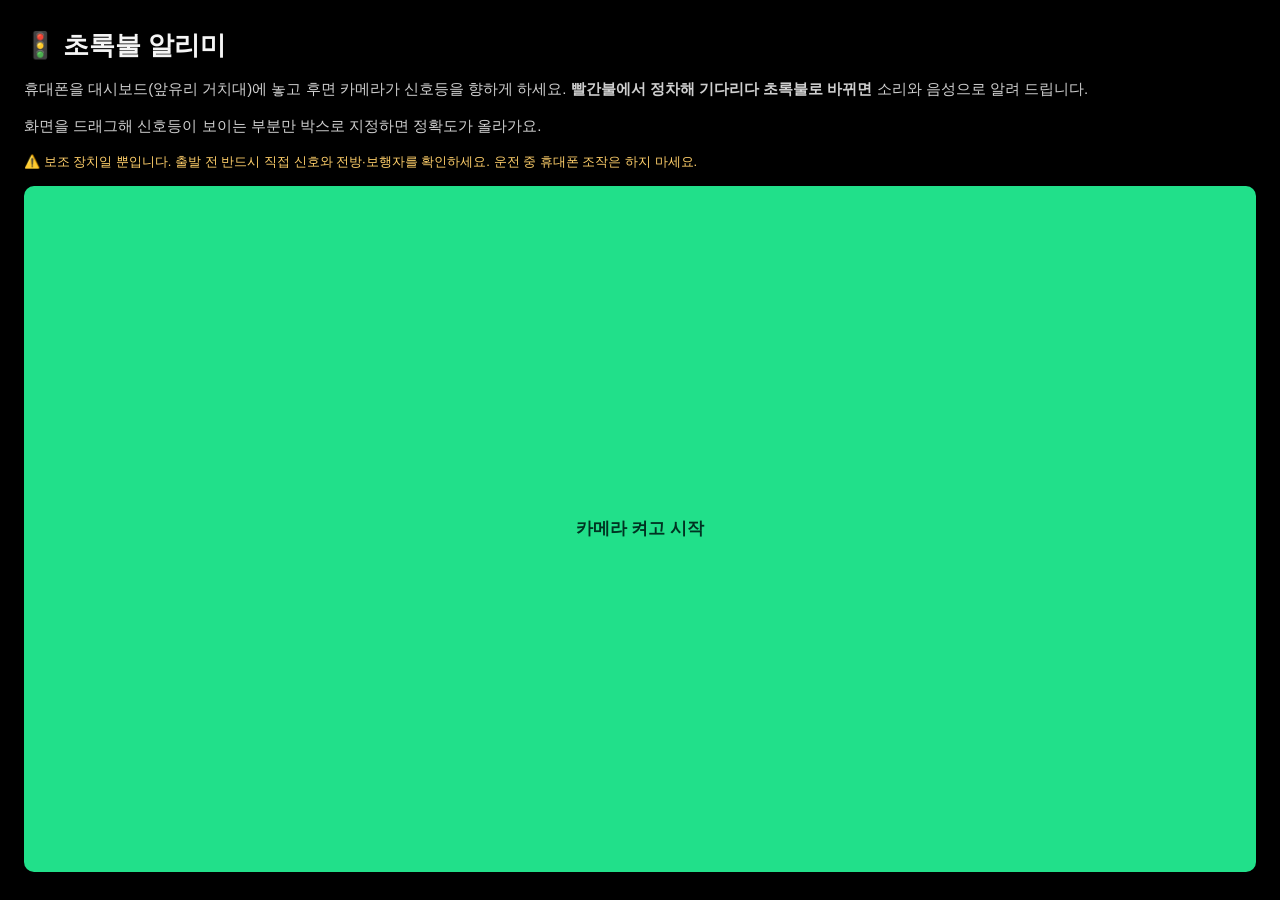
<file: green-light/index.html>
<!doctype html>
<html lang="ko">
<head>
<meta charset="utf-8">
<meta name="viewport" content="width=device-width, initial-scale=1, viewport-fit=cover">
<meta name="apple-mobile-web-app-capable" content="yes">
<meta name="theme-color" content="#000000">
<title>초록불 알리미</title>
<style>
  :root { --bg:#000; --fg:#f5f5f5; --muted:#9a9a9a; --red:#ff4a3d; --green:#21e08a; --panel:rgba(20,20,20,.82); }
  * { box-sizing:border-box; }
  html,body { margin:0; height:100%; background:var(--bg); color:var(--fg);
    font-family:-apple-system,BlinkMacSystemFont,"Apple SD Gothic Neo","Malgun Gothic",sans-serif; }
  #stage { position:fixed; inset:0; overflow:hidden; touch-action:none; }
  video, #overlay { position:absolute; inset:0; width:100%; height:100%; object-fit:cover; }
  #overlay { z-index:1; }
  #flash { position:absolute; inset:0; z-index:2; background:var(--green); opacity:0; pointer-events:none; transition:opacity .6s; }
  #flash.on { opacity:.75; transition:none; }
  .panel { position:absolute; left:12px; right:12px; z-index:3; background:var(--panel);
    border-radius:14px; padding:12px 14px; backdrop-filter:blur(6px); }
  #top { top:calc(env(safe-area-inset-top) + 12px); display:flex; align-items:center; gap:12px; }
  #lamp { width:34px; height:34px; border-radius:50%; background:#333; flex:none; box-shadow:0 0 0 2px #555 inset; }
  #lamp.red { background:var(--red); box-shadow:0 0 18px var(--red); }
  #lamp.green { background:var(--green); box-shadow:0 0 18px var(--green); }
  #status { font-size:18px; font-weight:700; }
  #sub { font-size:13px; color:var(--muted); margin-top:2px; }
  .bars { margin-left:auto; display:flex; gap:4px; align-items:flex-end; height:34px; }
  .bar { width:8px; background:#333; border-radius:3px; position:relative; height:100%; overflow:hidden; }
  .bar i { position:absolute; left:0; right:0; bottom:0; height:0; }
  #barR i { background:var(--red); } #barG i { background:var(--green); }
  #bottom { bottom:calc(env(safe-area-inset-bottom) + 12px); }
  .row { display:flex; gap:8px; align-items:center; flex-wrap:wrap; }
  button { font:inherit; font-size:15px; border:0; border-radius:10px; padding:10px 14px; background:#2c2c2c; color:var(--fg); }
  button.primary { background:var(--green); color:#032; font-weight:700; flex:1; font-size:17px; padding:14px; }
  button.primary.stop { background:#444; color:var(--fg); }
  label { font-size:13px; color:var(--muted); display:flex; align-items:center; gap:8px; }
  input[type=range] { flex:1; }
  .hint { font-size:12px; color:var(--muted); margin:8px 0 0; line-height:1.45; }
  #settings { margin-top:10px; display:none; }
  #settings.open { display:block; }
  #settings .row { margin-top:8px; }
  #intro { position:absolute; inset:0; z-index:5; background:#000; display:flex; flex-direction:column;
    justify-content:center; padding:28px 24px; gap:14px; }
  #intro h1 { margin:0; font-size:26px; }
  #intro p { margin:0; color:#cfcfcf; line-height:1.55; font-size:15px; }
  #intro .warn { color:#ffcf6a; font-size:13px; }
  #intro.hidden { display:none; }
</style>
</head>
<body>
<div id="stage">
  <video id="video" playsinline muted autoplay></video>
  <canvas id="overlay"></canvas>
  <div id="flash"></div>

  <div id="top" class="panel">
    <div id="lamp"></div>
    <div>
      <div id="status">대기</div>
      <div id="sub">시작을 누르세요</div>
    </div>
    <div class="bars"><div class="bar" id="barR"><i></i></div><div class="bar" id="barG"><i></i></div></div>
  </div>

  <div id="bottom" class="panel">
    <div class="row">
      <button id="startBtn" class="primary">시작</button>
      <button id="testBtn">🔊 소리</button>
      <button id="setBtn">⚙︎</button>
    </div>
    <div id="settings">
      <div class="row"><label style="flex:1">감도 <input id="sens" type="range" min="1" max="10" value="5"></label></div>
      <div class="row">
        <label><input id="voice" type="checkbox" checked> 음성 안내</label>
        <label><input id="mask" type="checkbox" checked> 감지된 색 표시</label>
        <button id="roiReset">영역 초기화</button>
      </div>
      <p class="hint">화면을 손가락으로 드래그해 <b>신호등이 보이는 영역</b>만 박스로 지정하면 오작동이 크게 줄어요.
        브레이크등·간판이 박스에 들어가지 않게 위쪽으로 좁게 잡으세요.</p>
    </div>
  </div>

  <div id="intro">
    <h1>🚦 초록불 알리미</h1>
    <p>휴대폰을 대시보드(앞유리 거치대)에 놓고 후면 카메라가 신호등을 향하게 하세요.
      <b>빨간불에서 정차해 기다리다 초록불로 바뀌면</b> 소리와 음성으로 알려 드립니다.</p>
    <p>화면을 드래그해 신호등이 보이는 부분만 박스로 지정하면 정확도가 올라가요.</p>
    <p class="warn">⚠️ 보조 장치일 뿐입니다. 출발 전 반드시 직접 신호와 전방·보행자를 확인하세요.
      운전 중 휴대폰 조작은 하지 마세요.</p>
    <button id="introBtn" class="primary">카메라 켜고 시작</button>
  </div>
</div>

<script src="detector.js"></script>
<script>
(() => {
  'use strict';
  const { analyzePixels, classifyPixel, GreenLightDetector } = window.GreenLight;
  const $ = (id) => document.getElementById(id);
  const video = $('video'), overlay = $('overlay'), octx = overlay.getContext('2d');
  const work = document.createElement('canvas'), wctx = work.getContext('2d', { willReadFrequently: true });
  const PROC_W = 320;                      // 분석용 축소 해상도 (가로)
  const LS = (k, v) => { try { return v === undefined ? localStorage.getItem(k) : localStorage.setItem(k, v); } catch { return null; } };

  // ── 설정 ──────────────────────────────
  const DEFAULT_ROI = { x: 0.15, y: 0.13, w: 0.7, h: 0.35 };   // 화면 기준 비율
  let roi = (() => { try { return JSON.parse(LS('gl.roi')) || DEFAULT_ROI; } catch { return DEFAULT_ROI; } })();
  const sens = $('sens'), voiceChk = $('voice'), maskChk = $('mask');
  sens.value = LS('gl.sens') || 5;
  voiceChk.checked = LS('gl.voice') !== '0';
  maskChk.checked = LS('gl.mask') !== '0';
  const minRatioFor = (s) => 0.012 / Math.pow(1.35, s - 1);   // 감도 1: 1.2% … 10: 약 0.08%
  const detector = new GreenLightDetector({ minRatio: minRatioFor(+sens.value) });
  sens.oninput = () => { detector.opts.minRatio = minRatioFor(+sens.value); LS('gl.sens', sens.value); };
  voiceChk.onchange = () => LS('gl.voice', voiceChk.checked ? '1' : '0');
  maskChk.onchange = () => LS('gl.mask', maskChk.checked ? '1' : '0');
  $('setBtn').onclick = () => $('settings').classList.toggle('open');
  $('roiReset').onclick = () => { roi = { ...DEFAULT_ROI }; LS('gl.roi', JSON.stringify(roi)); };

  // ── 소리 ──────────────────────────────
  let audio = null;
  function unlockAudio() {
    if (!audio) audio = new (window.AudioContext || window.webkitAudioContext)();
    if (audio.state === 'suspended') audio.resume();
    // iOS: 사용자 터치 안에서 한 번 말해 둬야 이후 음성이 나옴
    if ('speechSynthesis' in window) speechSynthesis.speak(new SpeechSynthesisUtterance(''));
  }
  function tone(freq, start, dur, vol = 0.6) {
    const o = audio.createOscillator(), g = audio.createGain();
    o.type = 'sine'; o.frequency.value = freq;
    g.gain.setValueAtTime(0, start);
    g.gain.linearRampToValueAtTime(vol, start + 0.02);
    g.gain.exponentialRampToValueAtTime(0.001, start + dur);
    o.connect(g).connect(audio.destination);
    o.start(start); o.stop(start + dur + 0.05);
  }
  function chime() {
    if (!audio) unlockAudio();
    const t = audio.currentTime + 0.02;
    tone(880, t, 0.35); tone(1175, t + 0.18, 0.5); tone(1568, t + 0.36, 0.7);
    if (voiceChk.checked && 'speechSynthesis' in window) {
      setTimeout(() => {
        const u = new SpeechSynthesisUtterance('초록불입니다');
        u.lang = 'ko-KR'; u.rate = 1.05; u.volume = 1;
        speechSynthesis.cancel(); speechSynthesis.speak(u);
      }, 900);
    }
    if (navigator.vibrate) navigator.vibrate([200, 100, 200]);
    $('flash').classList.add('on');
    setTimeout(() => $('flash').classList.remove('on'), 120);
  }
  $('testBtn').onclick = () => { unlockAudio(); chime(); };

  // ── 화면 꺼짐 방지 ────────────────────
  let wakeLock = null;
  async function keepAwake() {
    try { if ('wakeLock' in navigator) wakeLock = await navigator.wakeLock.request('screen'); } catch {}
  }
  document.addEventListener('visibilitychange', () => { if (running && document.visibilityState === 'visible') keepAwake(); });

  // ── 카메라 ────────────────────────────
  let stream = null, running = false, timer = null;
  async function start() {
    unlockAudio();
    try {
      stream = await navigator.mediaDevices.getUserMedia({
        audio: false,
        video: { facingMode: { ideal: 'environment' }, width: { ideal: 1280 }, height: { ideal: 720 } },
      });
    } catch (e) {
      setStatus(null, '카메라를 열 수 없어요', location.protocol === 'https:' || location.hostname === 'localhost'
        ? '브라우저 설정에서 카메라 권한을 허용해 주세요' : 'https 주소로 열어야 카메라가 동작해요');
      return;
    }
    video.srcObject = stream;
    await video.play().catch(() => {});
    running = true; detector.reset(); keepAwake();
    $('startBtn').textContent = '정지'; $('startBtn').classList.add('stop');
    $('intro').classList.add('hidden');
    loop();
  }
  function stop() {
    running = false; clearTimeout(timer);
    if (stream) stream.getTracks().forEach((t) => t.stop());
    stream = null; video.srcObject = null;
    if (wakeLock) { wakeLock.release().catch(() => {}); wakeLock = null; }
    $('startBtn').textContent = '시작'; $('startBtn').classList.remove('stop');
    setStatus(null, '대기', '시작을 누르세요'); octx.clearRect(0, 0, overlay.width, overlay.height);
  }
  $('startBtn').onclick = () => (running ? stop() : start());
  $('introBtn').onclick = start;

  // object-fit: cover 로 잘린 화면 좌표 ↔ 영상 좌표 변환
  function coverMap() {
    const vw = video.videoWidth, vh = video.videoHeight, cw = overlay.clientWidth, ch = overlay.clientHeight;
    const scale = Math.max(cw / vw, ch / vh);
    return { scale, ox: (cw - vw * scale) / 2, oy: (ch - vh * scale) / 2, vw, vh, cw, ch };
  }

  // ── 분석 루프 (약 10fps) ───────────────
  function loop() {
    if (!running) return;
    timer = setTimeout(loop, 100);
    if (!video.videoWidth) return;

    const dpr = window.devicePixelRatio || 1;
    if (overlay.width !== overlay.clientWidth * dpr) {
      overlay.width = overlay.clientWidth * dpr; overlay.height = overlay.clientHeight * dpr;
    }
    const m = coverMap();
    // 화면상의 ROI → 영상 좌표
    const sx = Math.max(0, (roi.x * m.cw - m.ox) / m.scale), sy = Math.max(0, (roi.y * m.ch - m.oy) / m.scale);
    const sw = Math.min(m.vw - sx, roi.w * m.cw / m.scale), sh = Math.min(m.vh - sy, roi.h * m.ch / m.scale);
    if (sw < 4 || sh < 4) return;

    const k = PROC_W / m.vw;
    const pw = Math.max(4, Math.round(sw * k)), ph = Math.max(4, Math.round(sh * k));
    if (work.width !== pw || work.height !== ph) { work.width = pw; work.height = ph; }
    wctx.drawImage(video, sx, sy, sw, sh, 0, 0, pw, ph);
    const img = wctx.getImageData(0, 0, pw, ph);
    const ratios = analyzePixels(img.data);

    const ev = detector.update(ratios, performance.now());
    if (ev === 'GREEN') chime();
    render(ratios, img, pw, ph, dpr);
  }

  function render(ratios, img, pw, ph, dpr) {
    const W = overlay.width, H = overlay.height;
    octx.clearRect(0, 0, W, H);
    const rx = roi.x * W, ry = roi.y * H, rw = roi.w * W, rh = roi.h * H;
    // ROI 바깥을 어둡게
    octx.fillStyle = 'rgba(0,0,0,.45)';
    octx.fillRect(0, 0, W, ry); octx.fillRect(0, ry + rh, W, H - ry - rh);
    octx.fillRect(0, ry, rx, rh); octx.fillRect(rx + rw, ry, W - rx - rw, rh);
    if (maskChk.checked) {
      const cx = rw / pw, cy = rh / ph, d = img.data;
      for (let y = 0; y < ph; y++) for (let x = 0; x < pw; x++) {
        const i = (y * pw + x) * 4, c = classifyPixel(d[i], d[i + 1], d[i + 2]);
        if (!c) continue;
        octx.fillStyle = c === 'red' ? 'rgba(255,60,50,.85)' : 'rgba(30,255,150,.85)';
        octx.fillRect(rx + x * cx, ry + y * cy, Math.ceil(cx), Math.ceil(cy));
      }
    }
    const st = detector.state;
    octx.lineWidth = 3 * dpr;
    octx.strokeStyle = st === 'armed' ? '#ff4a3d' : st === 'cooldown' ? '#21e08a' : 'rgba(255,255,255,.8)';
    octx.strokeRect(rx, ry, rw, rh);

    const t = detector.opts.minRatio * 4;
    $('barR').firstElementChild.style.height = Math.min(100, ratios.red / t * 100) + '%';
    $('barG').firstElementChild.style.height = Math.min(100, ratios.green / t * 100) + '%';

    const color = detector.colorOf(ratios);
    if (st === 'armed') setStatus('red', '빨간불 대기 중', '초록불이 되면 알려 드려요');
    else if (st === 'cooldown') setStatus('green', '초록불!', '출발 전 주변을 확인하세요');
    else if (st === 'red') setStatus('red', '빨간불 감지', '정차 확인 중…');
    else if (color === 'green') setStatus('green', '초록불 보임', '빨간불부터 기다려야 알림이 울려요');
    else setStatus(null, '신호등 찾는 중', '박스 안에 신호등이 들어오게 해 주세요');
  }

  let lastStatus = '';
  function setStatus(lamp, title, sub) {
    const key = lamp + title + sub; if (key === lastStatus) return; lastStatus = key;
    $('lamp').className = lamp || ''; $('status').textContent = title; $('sub').textContent = sub;
  }

  // ── 드래그로 감지 영역 지정 ─────────────
  let drag = null;
  overlay.addEventListener('pointerdown', (e) => {
    const r = overlay.getBoundingClientRect();
    drag = { x0: (e.clientX - r.left) / r.width, y0: (e.clientY - r.top) / r.height };
    overlay.setPointerCapture(e.pointerId);
  });
  overlay.addEventListener('pointermove', (e) => {
    if (!drag) return;
    const r = overlay.getBoundingClientRect();
    const x = Math.min(1, Math.max(0, (e.clientX - r.left) / r.width));
    const y = Math.min(1, Math.max(0, (e.clientY - r.top) / r.height));
    const w = Math.abs(x - drag.x0), h = Math.abs(y - drag.y0);
    if (w > 0.04 && h > 0.03) roi = { x: Math.min(x, drag.x0), y: Math.min(y, drag.y0), w, h };
  });
  const endDrag = () => { if (drag) { drag = null; LS('gl.roi', JSON.stringify(roi)); detector.reset(); } };
  overlay.addEventListener('pointerup', endDrag);
  overlay.addEventListener('pointercancel', endDrag);
})();
</script>
</body>
</html>
</file>
